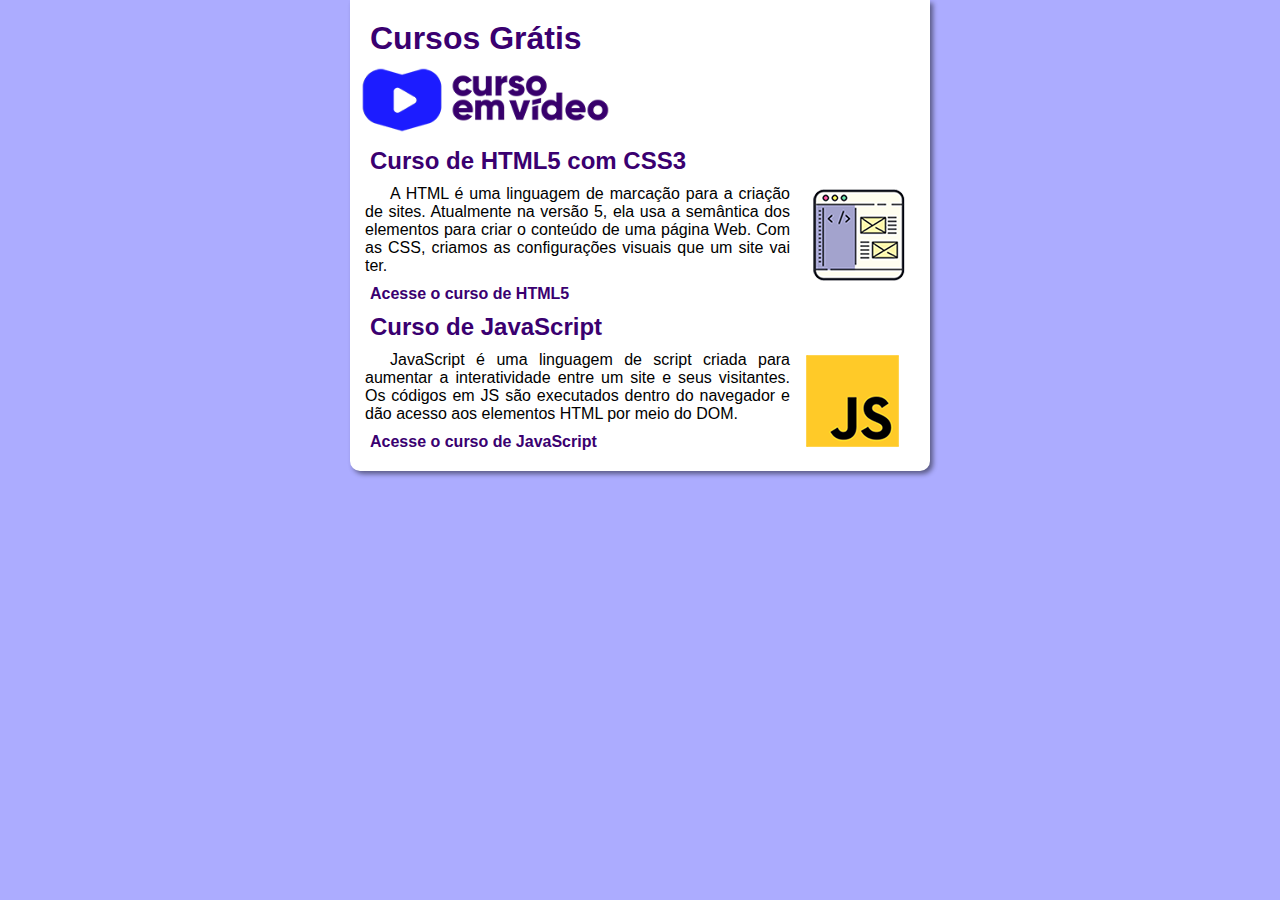
<file: index.html>
<!DOCTYPE html>
<html lang="pt-br">
<head>
    <meta charset="UTF-8">
    <meta http-equiv="X-UA-Compatible" content="IE=edge">
    <meta name="viewport" content="width=device-width, initial-scale=1.0">
    <title>Curso em Vídeo</title>
    <link rel="stylesheet" href="estilos/style.css">
</head>
<body>
    <main class="principal principal1">
        <header>
            <h1>Cursos Grátis</h1>
            <img class="imagemcv" src="imagens/curso-em-video-cor.png" alt="Curso em Vídeo">
        </header>
        <article>
            <h2>Curso de HTML5 com CSS3</h2>
            <img class="lado" src="imagens/curso-html-css.png" alt="Curso HTML">
            <p>A <abbr title="HyperText Markup Language">HTML</abbr> é uma linguagem de marcação para a criação de sites. Atualmente na versão 5, ela usa a semântica dos elementos para criar o conteúdo de uma página Web. Com as <abbr title="Cascading Style Sheets">CSS</abbr>, criamos as configurações visuais que um site vai ter.</p>
            <a href="curso-html.html">Acesse o curso de HTML5</a>
        </article>
        <article>
            <h2>Curso de JavaScript</h2>
            <img class="lado" src="imagens/curso-javascript.png" alt="Curso JS">
            <p><abbr title="JavaScript">JavaScript</abbr> é uma linguagem de script criada para aumentar a interatividade entre um site e seus visitantes. Os códigos em JS são executados dentro do navegador e dão acesso aos elementos HTML por meio do <abbr title="Document Object Model">DOM</abbr>.</p>
            <a href="curso-js.html">Acesse o curso de JavaScript</a>
        </article>
    </main>
</body>
</html>
</file>
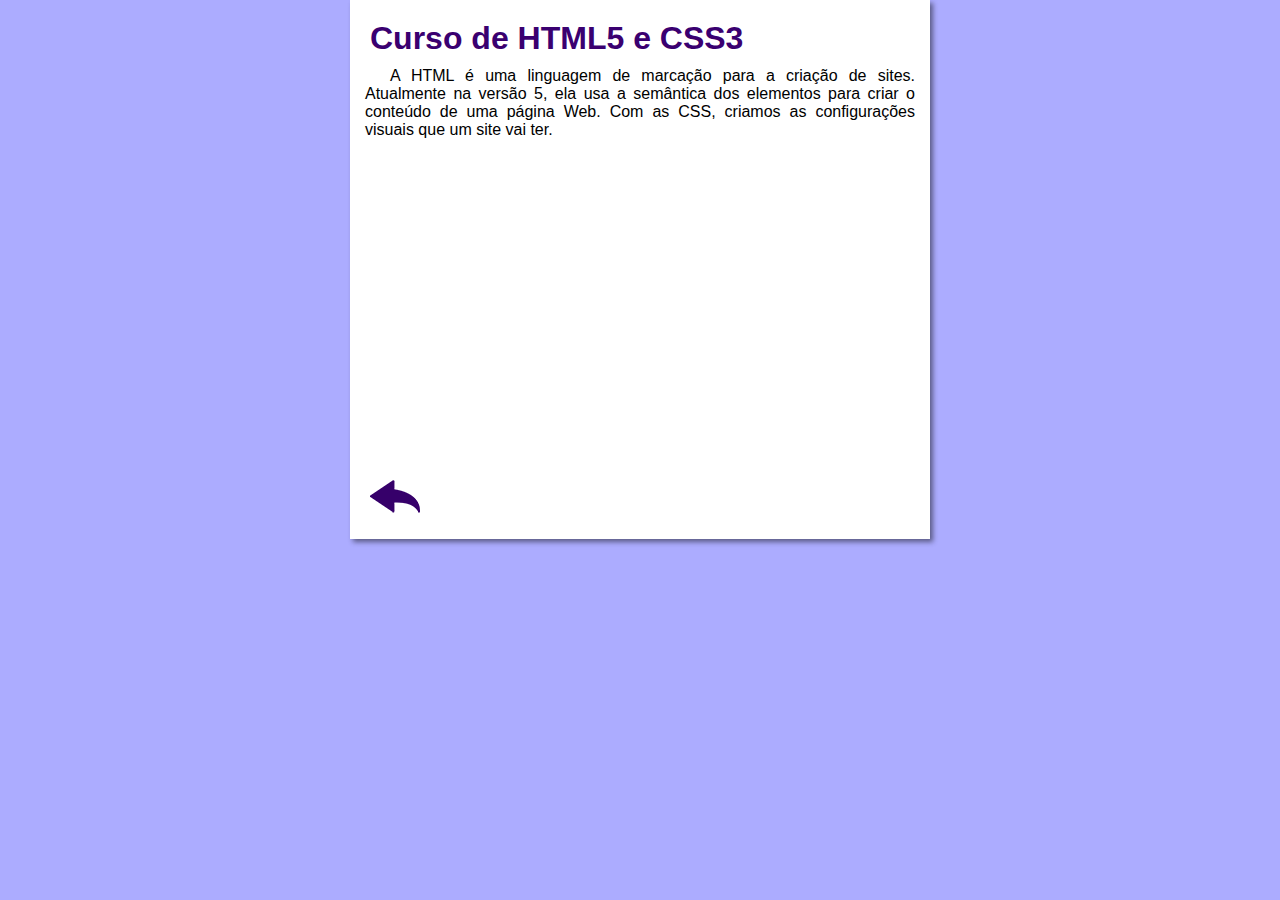
<file: curso-html.html>
<!DOCTYPE html>
<html lang="pt-br">
<head>
    <meta charset="UTF-8">
    <meta name="viewport" content="width=device-width, initial-scale=1.0">
    <title>Curso de HTML</title>
    <link rel="stylesheet" href="estilos/style.css">
</head>
<body>
    <main class="principal">
        <header>
            <h1>Curso de HTML5 e CSS3</h1>
        </header>
        <article>
            <p>A <abbr title="HyperText Markup Language">HTML</abbr> é uma linguagem de marcação para a criação de sites. Atualmente na versão 5, ela usa a semântica dos elementos para criar o conteúdo de uma página Web. Com as <abbr title="Cascading Style Sheets">CSS</abbr>, criamos as configurações visuais que um site vai ter.</p>

            <iframe class="video" width="560" height="315" src="https://www.youtube.com/embed/riSVzwlSnhw" frameborder="0" allow="accelerometer; autoplay; encrypted-media; gyroscope; picture-in-picture" allowfullscreen></iframe>

            <a href="index.html"><img src="imagens/btn-back.png" alt="Voltar"></a>
            
        </article>
    </main>
</body>
</html>
</file>
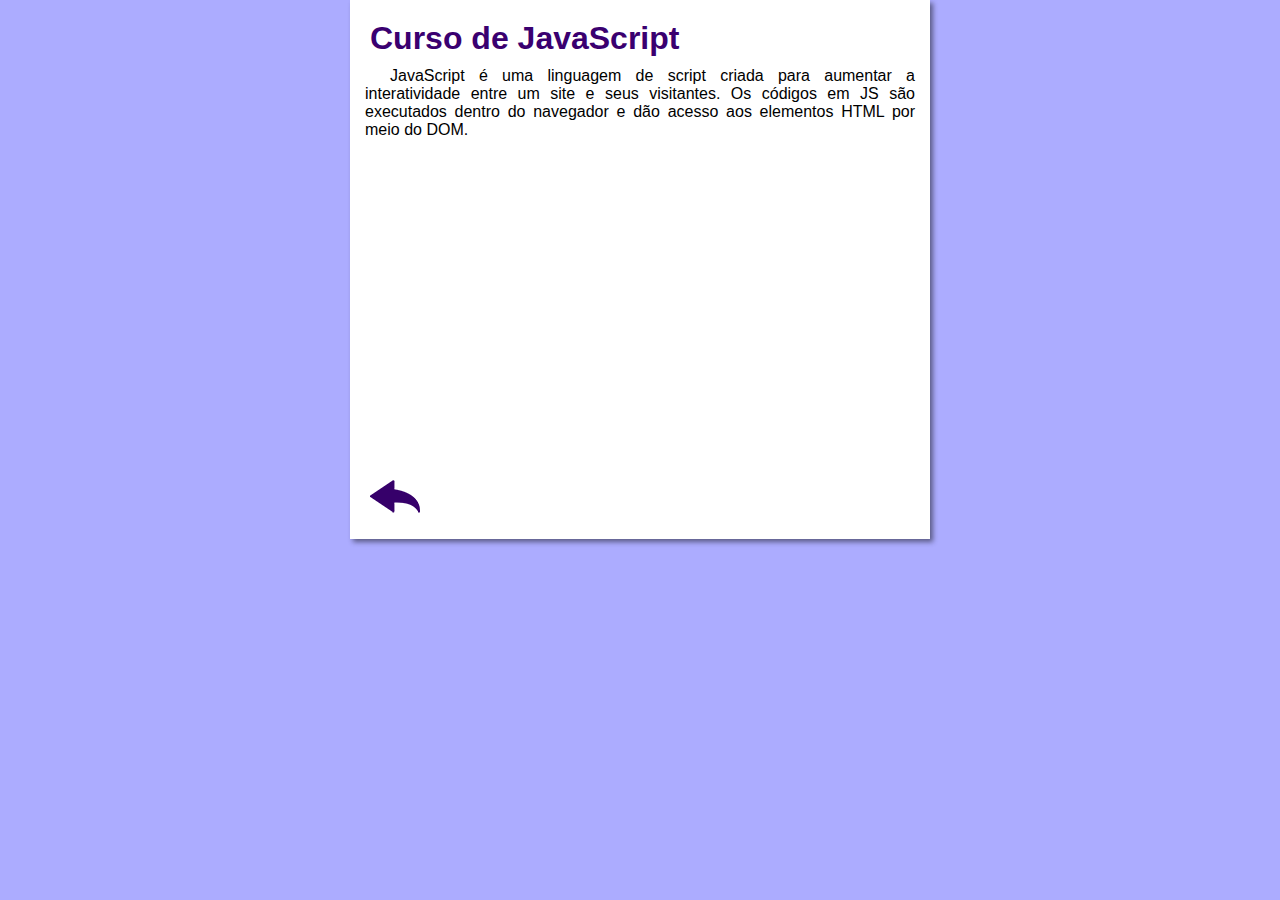
<file: curso-js.html>
<!DOCTYPE html>
<html lang="pt-br">
<head>
    <meta charset="UTF-8">
    <meta name="viewport" content="width=device-width, initial-scale=1.0">
    <title>Curso de JavaScript</title>
    <link rel="stylesheet" href="estilos/style.css">
</head>
<body>
    <main class="principal">
        <header>
            <h1>Curso de JavaScript</h1>
        </header>
        <article>
            <p><abbr title="JavaScript">JavaScript</abbr> é uma linguagem de script criada para aumentar a interatividade entre um site e seus visitantes. Os códigos em JS são executados dentro do navegador e dão acesso aos elementos HTML por meio do <abbr title="Document Object Model">DOM</abbr>.</p>

            <iframe class="video" width="560" height="315" src="https://www.youtube.com/embed/BXqUH86F-kA" frameborder="0" allow="accelerometer; autoplay; encrypted-media; gyroscope; picture-in-picture" allowfullscreen></iframe>

            <a href="index.html"><img src="imagens/btn-back.png" alt="Voltar"></a>
        </article>
    </main>
</body>
</html>
</file>
<file: estilos/style.css>
@charset "UTF-8";

* {
    font-family: Arial, Helvetica, sans-serif;
    font-size: 16px;
    margin: 0px;
    padding: 0px;
}

@media (max-width: 560px) {
    .principal {width: 100%;}
}

@media (min-width: 306px) {
    .imagemcv {width: 300px;}
}

@media (max-width: 560px) {
    .video {width: 100%;}
}

body {
    background-color: #acacff;
}

main {
    background-color: white;
    width: 560px;
    margin: auto;
    padding: 10px;
    box-shadow: 3px 3px 5px rgba(0, 0, 0, 0.473);
}

.principal1 {
    border-bottom-left-radius: 10px;
    border-bottom-right-radius: 10px;
}

p {
    text-indent: 25px;
    text-align: justify;
    margin: 10px 5px;
}

h1 {
    font-size: 2em;
    color: rgb(58, 0, 112);
    margin: 10px;
}

h2 {
    font-size: 1.5em;
    color: rgb(58, 0, 112);
    margin: 10px;
}

img.lado {
    float: right;
    margin: 0px 15px;   
}

a {
    display: block;
    margin: 10px;
    text-decoration: none;
    font-weight: bold;
    color: rgb(58, 0, 112);
}

a:hover {
    text-decoration: none;
    color: rgb(26, 26, 255);
}

abbr {
    text-decoration: none;
}

.imagemcv {
   width: 250px;
}
</file>
